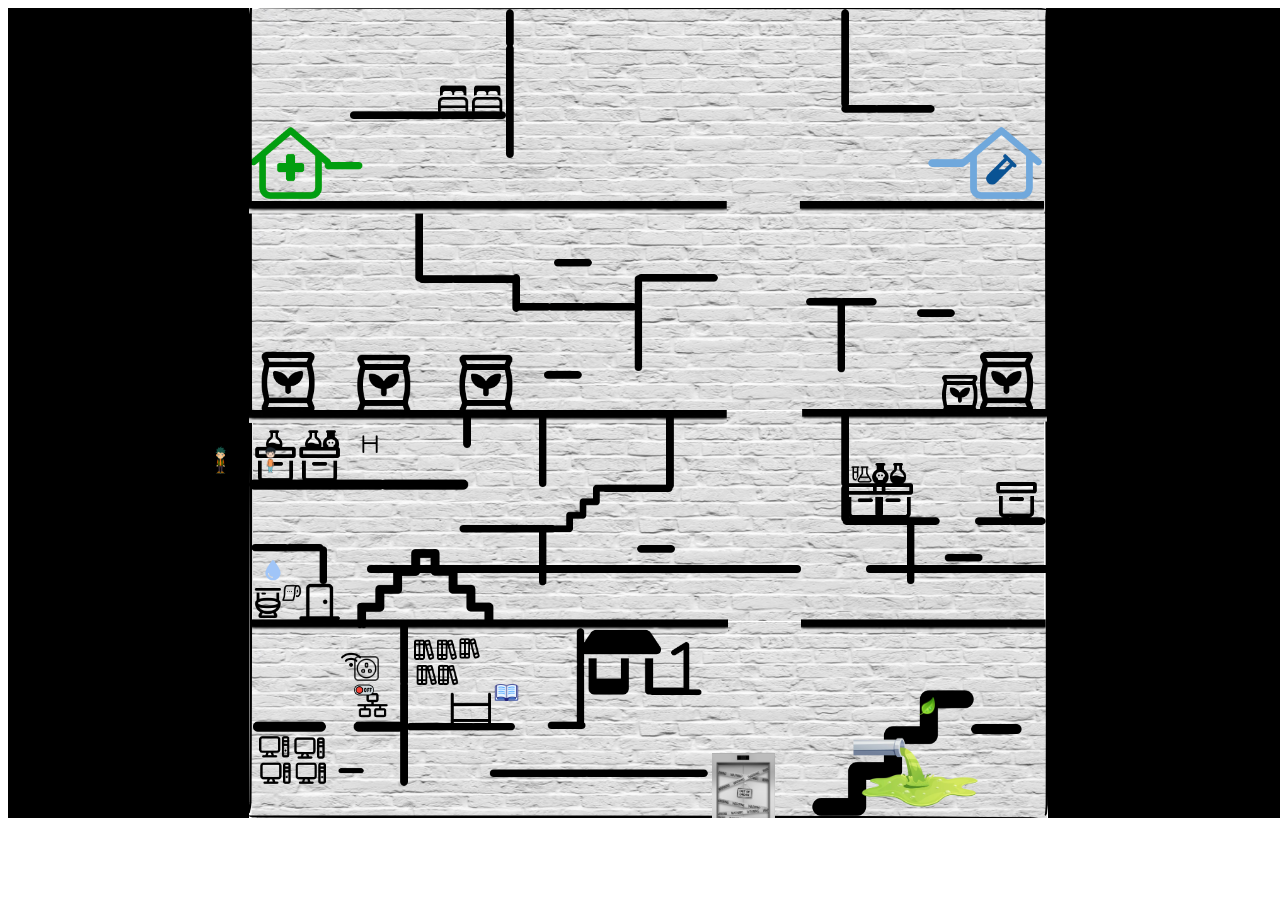
<file: CoopPuzzleGame/index.html>
<!DOCTYPE html>
<html lang="en">
<head>
    <meta charset="UTF-8">
    <meta name="viewport" content="width=device-width, initial-scale=1.0">
    <title>Co-op Puzzle Game - Floor 1</title>
    <link rel="stylesheet" href="style.css">
</head>
<body>
<div id="game-container">
    <div id="floor-1">
        <!-- Power Switch -->
        <img id="switch" src="assets/power_switch.png" alt="Power Switch">
        <!-- Power Cord -->
        <img id="power-cord" src="assets/cord_off.png" alt="Power Cord">
        <!-- Ensure leaf is Visible) -->
        <img id="leaf" src="assets/leaf.png" alt="Leaf" style="display: block;">
        <!-- Toxic Chemical -->
        <img id="toxic" src="assets/toxic.png" alt="Toxic Chemical">
        <!-- Ensure lift is Visible) -->
        <img id="lift" src="assets/lift.png" alt="Lift" style="display: block;">
        <!-- Book Icon -->
        <img id="book" src="assets/book.png" alt="Book" style="position: absolute; top: 10%; left: 10%; width: 50px; cursor: pointer; z-index: 5;">
        <!-- Paper Overlay -->
        <div id="paper-container" style="display: none;">
            <img src="assets/paper.png" alt="Paper">
            <button id="close-paper">Close</button>
        </div>
        <!-- Players -->
        <img id="player1" class="player" src="assets/player1.png" alt="Player 1">
        <img id="player2" class="player" src="assets/player2.png" alt="Player 2">
        <!-- Platforms -->
        <div id="platform1" class="platform"></div>
        <div id="platform2" class="platform"></div>
        <div id="platform3" class="platform"></div>
        <div id="platform4" class="platform"></div>
        <div id="platform5" class="platform"></div>
        <div id="platform6" class="platform"></div>
        <div id="platform7" class="platform"></div>
        <div id="platform8" class="platform"></div>
        <div id="platform9" class="platform"></div>
        <div id="platform10" class="platform"></div>
        <div id="platform11" class="platform"></div>
        <div id="platform12" class="platform"></div>
        <div id="platform13" class="platform"></div>
        <div id="platform14" class="platform"></div>
        <div id="platform15" class="platform"></div>
    </div>
    <!-- Puzzle Container -->
    <div id="puzzle-container" style="display: none;">
        <p>Arrange the colors in the correct order:</p>
        <div id="color-targets">
            <div class="target" data-color="blue"></div>
            <div class="target" data-color="red"></div>
            <div class="target" data-color="green"></div>
            <div class="target" data-color="yellow"></div>
        </div>
        <div id="color-options">
            <div class="color-block" draggable="true" data-color="blue" style="background: blue;"></div>
            <div class="color-block" draggable="true" data-color="red" style="background: red;"></div>
            <div class="color-block" draggable="true" data-color="green" style="background: green;"></div>
            <div class="color-block" draggable="true" data-color="yellow" style="background: yellow;"></div>
        </div>
    </div>
</div>
<script src="script.js"></script>
</body>
</html>
</file>
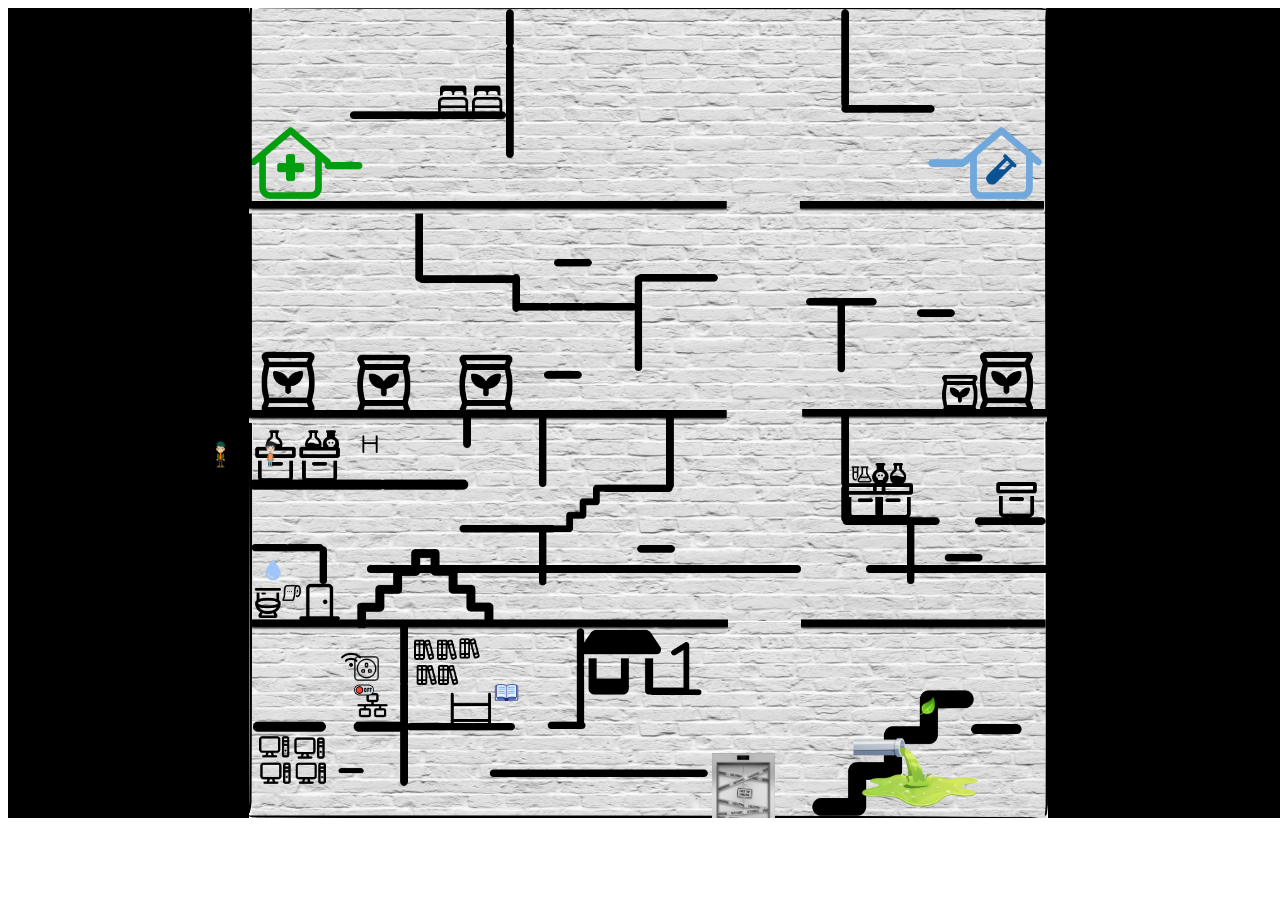
<file: docs/CoopPuzzleGame/index.html>
<!DOCTYPE html>
<html lang="en">
<head>
    <meta charset="UTF-8">
    <meta name="viewport" content="width=device-width, initial-scale=1.0">
    <title>Co-op Puzzle Game - Floor 1</title>
    <link rel="stylesheet" href="style.css">
</head>
<body>
<div id="game-container">
    <div id="floor-1">
        <!-- Power Switch -->
        <img id="switch" src="assets/power_switch.png" alt="Power Switch">
        <!-- Power Cord -->
        <img id="power-cord" src="assets/cord_off.png" alt="Power Cord">
        <!-- Leaf (Ensure It's Visible) -->
        <img id="leaf" src="assets/leaf.png" alt="Leaf" style="display: block;">
        <!-- Toxic Chemical (Hazard) -->
        <img id="toxic" src="assets/toxic.png" alt="Toxic Chemical">
        <!-- Lift (Ensure It's Visible) -->
        <img id="lift" src="assets/lift.png" alt="Lift" style="display: block;">
        <!-- Book Icon (Interactive element) -->
        <img id="book" src="assets/book.png" alt="Book" style="position: absolute; top: 10%; left: 10%; width: 50px; cursor: pointer; z-index: 5;">
        <!-- Paper Overlay (Hint) - Hidden by default -->
        <div id="paper-container" style="display: none;">
            <img src="assets/paper.png" alt="Paper">
            <button id="close-paper">Close</button>
        </div>
        <!-- Players -->
        <img id="player1" class="player" src="assets/player1.png" alt="Player 1">
        <img id="player2" class="player" src="assets/player2.png" alt="Player 2">
        <!-- Platforms -->
        <div id="platform1" class="platform"></div>
        <div id="platform2" class="platform"></div>
        <div id="platform3" class="platform"></div>
        <div id="platform4" class="platform"></div>
        <div id="platform5" class="platform"></div>
        <div id="platform6" class="platform"></div>
        <div id="platform7" class="platform"></div>
        <div id="platform8" class="platform"></div>
        <div id="platform9" class="platform"></div>
        <div id="platform10" class="platform"></div>
        <div id="platform11" class="platform"></div>
        <div id="platform12" class="platform"></div>
        <div id="platform13" class="platform"></div>
        <div id="platform14" class="platform"></div>
        <div id="platform15" class="platform"></div>
    </div>
    <!-- Puzzle Container (Hidden by default) -->
    <div id="puzzle-container" style="display: none;">
        <p>Arrange the colors in the correct order:</p>
        <div id="color-targets">
            <div class="target" data-color="blue"></div>
            <div class="target" data-color="red"></div>
            <div class="target" data-color="green"></div>
            <div class="target" data-color="yellow"></div>
        </div>
        <div id="color-options">
            <div class="color-block" draggable="true" data-color="blue" style="background: blue;"></div>
            <div class="color-block" draggable="true" data-color="red" style="background: red;"></div>
            <div class="color-block" draggable="true" data-color="green" style="background: green;"></div>
            <div class="color-block" draggable="true" data-color="yellow" style="background: yellow;"></div>
        </div>
    </div>
</div>
<script src="script.js"></script>
</body>
</html>
</file>
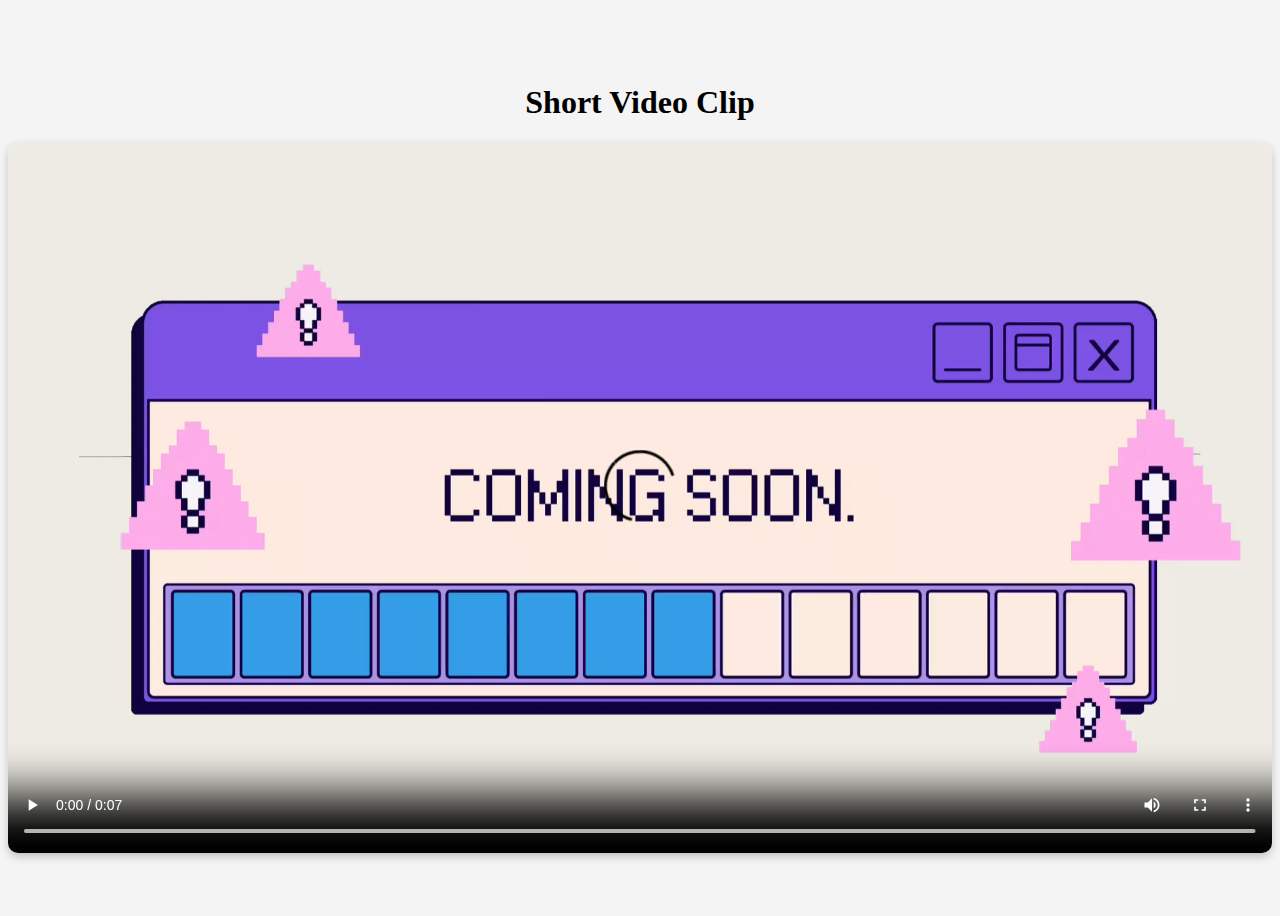
<file: loading-banner/loading.html>
<!DOCTYPE html>
<html lang="en">
<head>
    <meta charset="UTF-8">
    <meta name="viewport" content="width=device-width, initial-scale=1.0">
    <style>
        body {
            display: flex;
            flex-direction: column;
            align-items: center;
            justify-content: center;
            height: 100vh;
            background-color: #f4f4f4;
        }
        video {
            max-width: 100%;
            border-radius: 10px;
            box-shadow: 0px 4px 8px rgba(0, 0, 0, 0.2);
        }
    </style>
</head>
<body>
<h1>Short Video Clip</h1>
<video controls>
    <source src="loading.mp4" type="video/mp4">
    Your browser does not support the video tag.
</video>
</body>
</html>
</file>
<file: CoopPuzzleGame/style.css>
/* Game Container */
#game-container {
    width: 100vw;
    height: 90vh;
    display: flex;
    align-items: center;
    justify-content: center;
    overflow: hidden;
    position: relative;
    background-color: black;
}

/* Floors */
#floor-1 {
    width: 100%;
    height: 100%;
    background-image: url('assets/floor1.png');
    background-size: contain;
    background-repeat: no-repeat;
    background-position: center;
    display: flex;
    align-items: center;
    justify-content: center;
    position: relative;
}

/* Power Switch */
#switch {
    position: absolute;
    top: 83%;
    left: 27%;
    width: 20px;
    cursor: pointer;
}

/* Power Cord */
#power-cord {
    position: absolute;
    top: 80%;
    left: 27%;
    width: 25px;
    filter: grayscale(100%);
    transition: filter 0.3s ease-in-out, box-shadow 0.3s ease-in-out;
    display: block;
}

/* Leaf */
#leaf {
    position: absolute;
    top: 85%;
    left: 71%;
    width: 18px;
    cursor: pointer;
    display: block;
}

/* Lift */
#lift {
    position: absolute;
    top: 92%;
    left: 55%;
    width: 63px;
    cursor: pointer;
    filter: grayscale(100%);
    transition: filter 0.3s ease-in-out;
    display: block;
}

.lift-on {
    filter: grayscale(0%) brightness(120%) hue-rotate(90deg);
}

/* Toxic Chemical */
#toxic {
    position: absolute;
    top: 90%;
    left: 66%;
    width: 125px;
    cursor: not-allowed;
}

/* Players */
.player {
    position: absolute;
    width: 25px;
    height: 30px;
    transition: transform 0.1s ease-in-out;
}

/* Platform Styling */
.platform {
    position: absolute;
    background-color: black;
    border: 2px solid black;
    border-radius: 5px;
}

#platform14 {
    left: 359px;
    top: 557px;
    width: 430px;
    height: 4px;
}

#platform15 {
    left: 858px;
    top: 557px;
    width: 220px;
    height: 4px;
}

/* ---------- Puzzle Styles ---------- */
#puzzle-container {
    position: absolute;
    top: 50%;
    left: 30%;
    transform: translate(-30%, -50%);
    background: white;
    padding: 10px;
    border: 2px solid black;
    border-radius: 5px;
    text-align: center;
    z-index: 10;
}

#color-targets {
    display: flex;
    gap: 10px;
    margin-bottom: 10px;
}

.target {
    width: 40px;
    height: 40px;
    border: 2px dashed black;
    background: lightgray;
}

#color-options {
    display: flex;
    justify-content: center;
    gap: 10px;
    margin-top: 10px;
}

.color-block {
    width: 40px;
    height: 40px;
    cursor: grab;
    border: 2px solid black;
}
/* Book Icon Styles */
#book {
    position: absolute !important;
    top: 83% !important;
    left: 38% !important;
    width: 25px !important;
    height: auto !important;
    z-index: 5 !important;
}

/* Paper Overlay Styles */
#paper-container {
    display: none; /* Hidden by default */
    position: absolute;
    top: 20%;
    left: 20%;
    width: 60%;
    height: 60%;
    background: none;
    border: none;
    padding: 20px;
    text-align: center;
    z-index: 100; /* Ensures it appears above other elements */
}

#paper-container img {
    width: 70%;
    margin-bottom: 10px;
}

#paper-container p {
    font-size: 1.2em;
    margin-bottom: 20px;
}

#paper-container button {
    padding: 10px 20px;
    font-size: 1em;
    cursor: pointer;
}
</file>
<file: docs/CoopPuzzleGame/style.css>
/* Game Container */
#game-container {
    width: 100vw;
    height: 90vh;
    display: flex;
    align-items: center;
    justify-content: center;
    overflow: hidden;
    position: relative;
    background-color: black;
}

/* Floors */
#floor-1 {
    width: 100%;
    height: 100%;
    background-image: url('assets/floor1.png');
    background-size: contain;
    background-repeat: no-repeat;
    background-position: center;
    display: flex;
    align-items: center;
    justify-content: center;
    position: relative;
}

/* Power Switch */
#switch {
    position: absolute;
    top: 83%;
    left: 27%;
    width: 20px;
    cursor: pointer;
}

/* Power Cord */
#power-cord {
    position: absolute;
    top: 80%;
    left: 27%;
    width: 25px;
    filter: grayscale(100%);
    transition: filter 0.3s ease-in-out, box-shadow 0.3s ease-in-out;
    display: block;
}

/* Leaf */
#leaf {
    position: absolute;
    top: 85%;
    left: 71%;
    width: 18px;
    cursor: pointer;
    display: block;
}

/* Lift */
#lift {
    position: absolute;
    top: 92%;
    left: 55%;
    width: 63px;
    cursor: pointer;
    filter: grayscale(100%);
    transition: filter 0.3s ease-in-out;
    display: block;
}

.lift-on {
    filter: grayscale(0%) brightness(120%) hue-rotate(90deg);
}

/* Toxic Chemical */
#toxic {
    position: absolute;
    top: 90%;
    left: 66%;
    width: 125px;
    cursor: not-allowed;
}

/* Players */
.player {
    position: absolute;
    width: 25px;
    height: 30px;
    transition: transform 0.1s ease-in-out;
}

/* Platform Styling */
.platform {
    position: absolute;
    background-color: black;
    border: 2px solid black;
    border-radius: 5px;
}

#platform14 {
    left: 359px;
    top: 557px;
    width: 430px;
    height: 4px;
}

#platform15 {
    left: 858px;
    top: 557px;
    width: 220px;
    height: 4px;
}

/* ---------- Puzzle Styles ---------- */
#puzzle-container {
    position: absolute;
    top: 50%;
    left: 30%;
    transform: translate(-30%, -50%);
    background: white;
    padding: 10px;
    border: 2px solid black;
    border-radius: 5px;
    text-align: center;
    z-index: 10;
}

#color-targets {
    display: flex;
    gap: 10px;
    margin-bottom: 10px;
}

.target {
    width: 40px;
    height: 40px;
    border: 2px dashed black;
    background: lightgray;
}

#color-options {
    display: flex;
    justify-content: center;
    gap: 10px;
    margin-top: 10px;
}

.color-block {
    width: 40px;
    height: 40px;
    cursor: grab;
    border: 2px solid black;
}
/* Book Icon Styles */
#book {
    position: absolute !important;
    top: 83% !important;
    left: 38% !important;
    width: 25px !important;
    height: auto !important;
    z-index: 5 !important;
}

/* Paper Overlay Styles */
#paper-container {
    display: none; /* Hidden by default */
    position: absolute;
    top: 20%;
    left: 20%;
    width: 60%;
    height: 60%;
    background: none;
    border: none;
    padding: 20px;
    text-align: center;
    z-index: 100; /* Ensures it appears above other elements */
}

#paper-container img {
    width: 70%;
    margin-bottom: 10px;
}

#paper-container p {
    font-size: 1.2em;
    margin-bottom: 20px;
}

#paper-container button {
    padding: 10px 20px;
    font-size: 1em;
    cursor: pointer;
}
</file>
